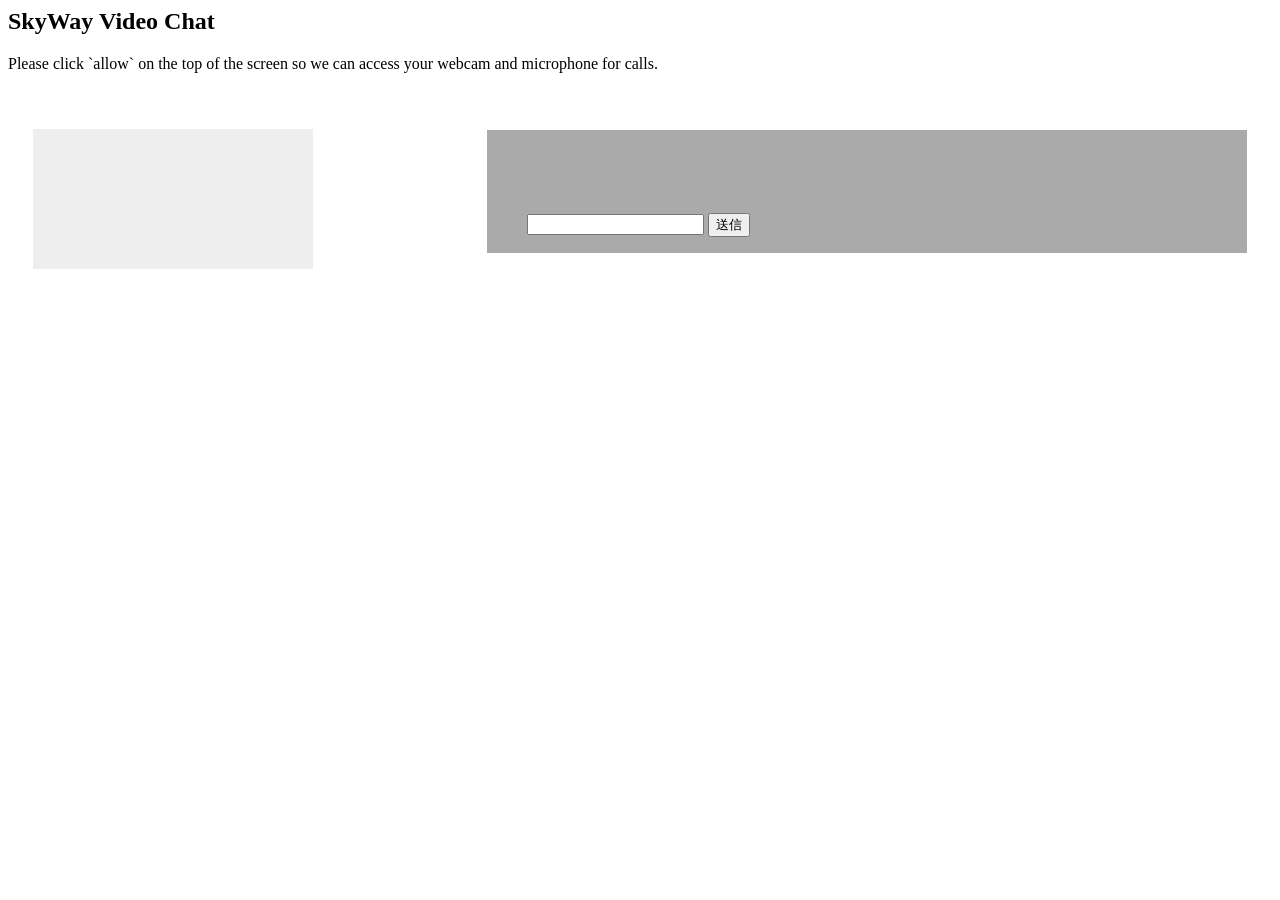
<file: index.html>
<html>
<head>
	<meta charset="utf-8">
	<title>SkyWay - Video chat example</title>
	<link rel="stylesheet" type="text/css" href="/css/style.css">
	<script type="text/javascript" src="//ajax.googleapis.com/ajax/libs/jquery/1.8/jquery.min.js"></script>
	<script src="https://webrtc.github.io/adapter/adapter-latest.js"></script>
	<script type="text/javascript" src="https://cdn.skyway.io/skyway.js"></script>
</head>
<body>
	<div class="pure-g">
		<!-- Steps -->
		<div class="pure-u-1-3">
			<h2>SkyWay Video Chat</h2>

			<!-- Get local audio/video stream -->
			<div id="step1">
				<p>Please click `allow` on the top of the screen so we can access your webcam and microphone for calls.</p>
				<div id="step1-error">
					<p>Failed to access the webcam and microphone. Make sure to run this demo on an http server and click allow when asked for permission by the browser.</p>
					<a href="#" class="pure-button pure-button-error" id="step1-retry">Try again</a>
				</div>
			</div>

			<!-- Make calls to others -->
			<div id="step2">
				<p>Your id: <span id="my-id">...</span></p>
				<h3>Make a call</h3>
				<form id="make-call" class="pure-form">
					<input type="text" placeholder="Join room..." id="join-room">
					<button class="pure-button pure-button-success" type="submit">Join</button>
				</form>
				<p><strong>Warning:</strong> You may connect with people you don't know if you both use the same room name.</p>
				<p><strong>注意：</strong>同じルーム名を使用した場合、知らない人と接続する可能性があります。</p>
			</div>

			<!-- Call in progress -->
			<div id="step3">
				<p>Currently in room <span id="room-id">...</span></p>
				<p><a href="#" class="pure-button pure-button-error" id="end-call">End call</a></p>
			</div>

			<!-- Video area -->
			<div class="pure-u-2-3" id="video-container">
				<div id="their-videos"></div>
				<div id="my-videos">
					<video id="my-video" muted="true" autoplay></video><br>
					<label id="my-label"></label>
					<!-- Text Chat Area -->
					<dir id="text-chat">
						<div id="chat-data"></div>
						<form id="chat-input">
							<input type="text" name="message" id="chat-data-send">
							<button id="chat-data-send" type="submit">送信</button>
						</form>
					</dir>
				</div>
			</div>

		</div>
	</div>
	<script src="js/app.js"></script>
</body>
</html>
</file>
<file: css/style.css>
#my-videos{
	position: relative;
}
#my-video {
	margin-top: 15px;
	width: 280px;
	height: auto;
	background-color: #eee;
}
#text-chat{
	position: absolute;
	top: 0px;
	right: 0px;
	bottom: 0px;
	width: 720px;
	display: inline-block;
	background-color: #aaa;
}
#chat-data{
	height: 90%;
	overflow-y: scroll;
}
#chat-input{
	position: absolute;
	bottom: 0px;
}
#chat-message{
	
}
#chat-data-send{
	
}

.remoteVideoElement{
	width: 50%;
	display: inline-block;
	text-align: center;
}
.remoteVideos {
	width: 100%;
	height: 50%;
	max-height: 480px;
	background-color: #eee;
}

#video-container {
	padding: 25px;
	/*text-align: center;*/
}
#their-videos{
	width: 100%;
}
#step1-error, #step2, #step3 {
	display: none;
}
#my-id {
	font-weight: bold;
}
</file>
